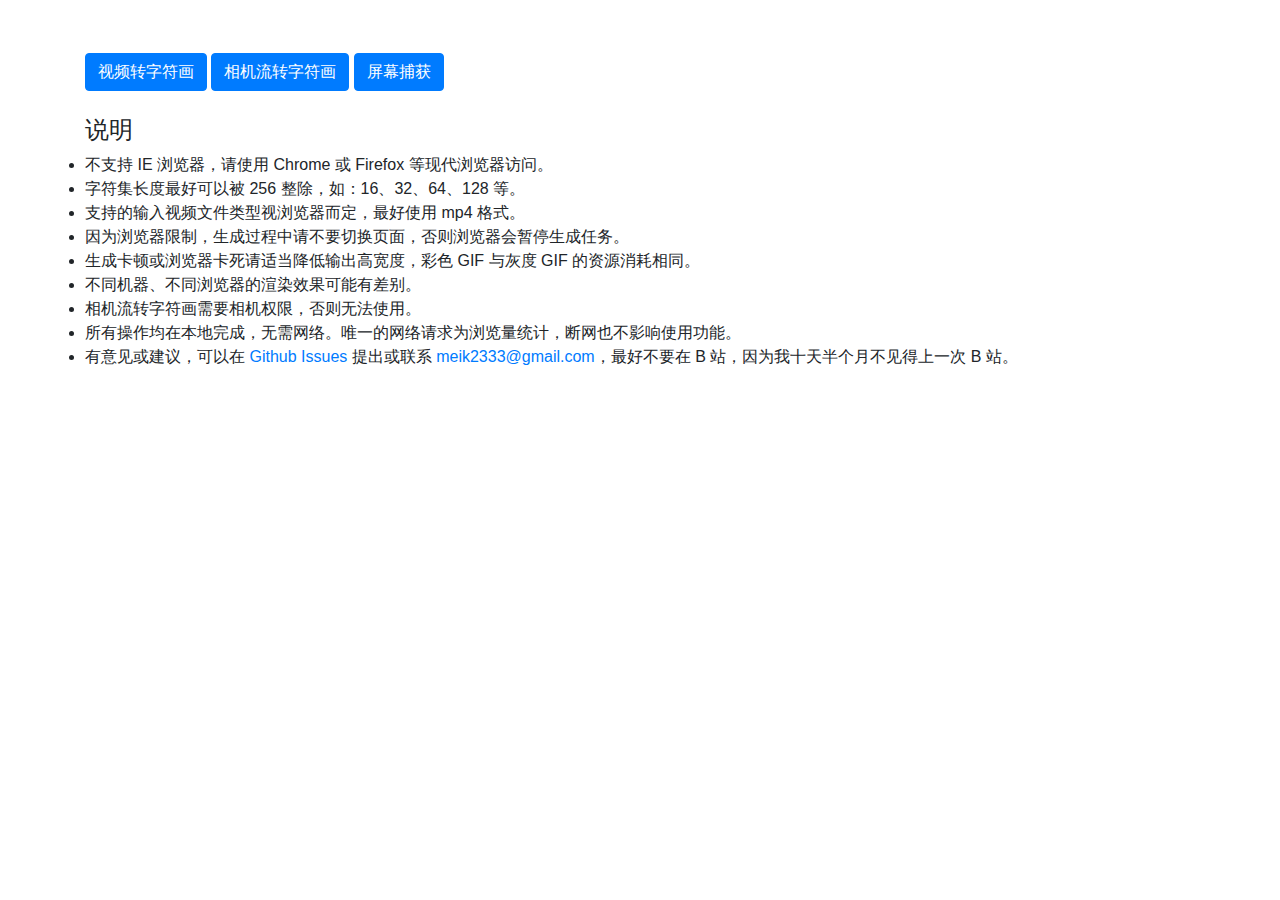
<file: index.html>
<!DOCTYPE html>
<html>

<head>
  <meta charset="utf-8">
  <meta name="viewport" content="width=device-width, initial-scale=1, shrink-to-fit=no">
  <script src="js/vue.js"></script>
  <link rel="stylesheet" href="css/bootstrap.min.css">
  <link rel="stylesheet" href="css/v2c.css">
  <title>视频转字符画</title>
  <!-- Google tag (gtag.js) -->
  <script async src="https://www.googletagmanager.com/gtag/js?id=G-FZ2FSZNF5C"></script>
  <script>
      window.dataLayer = window.dataLayer || [];
      function gtag(){dataLayer.push(arguments);}
      gtag('js', new Date());

      gtag('config', 'G-FZ2FSZNF5C');
  </script>
</head>

<body style="padding-top: 0px;">
  <div class="album py-5" id="app">
    <div class="container">
      <div class="row">
        <div class="col-md-12">
          <button class="btn btn-primary" onclick="window.location.href='video.html'">视频转字符画</button>
          <button class="btn btn-primary" onclick="window.location.href='camera.html'">相机流转字符画</button>
          <button class="btn btn-primary" onclick="window.location.href='screen.html'">屏幕捕获</button>
        </div>
        <div class="col-md-12">
          <h4>说明</h4>
          <li>
            不支持 IE 浏览器，请使用 Chrome 或 Firefox 等现代浏览器访问。
          </li>
          <li>
            字符集长度最好可以被 256 整除，如：16、32、64、128 等。
          </li>
          <li>
            支持的输入视频文件类型视浏览器而定，最好使用 mp4 格式。
          </li>
          <li>
            因为浏览器限制，生成过程中请不要切换页面，否则浏览器会暂停生成任务。
          </li>
          <li>
            生成卡顿或浏览器卡死请适当降低输出高宽度，彩色 GIF 与灰度 GIF 的资源消耗相同。
          </li>
          <li>
            不同机器、不同浏览器的渲染效果可能有差别。
          </li>
          <li>
            相机流转字符画需要相机权限，否则无法使用。
          </li>
          <li>
            所有操作均在本地完成，无需网络。唯一的网络请求为浏览量统计，断网也不影响使用功能。
          </li>
          <li>
            有意见或建议，可以在 <a href="https://github.com/MeiK2333/Video2Char/issues" target="_blank">Github Issues</a> 提出或联系
            <a href="mailto: meik2333@gmail.com">meik2333@gmail.com</a>，最好不要在 B 站，因为我十天半个月不见得上一次 B 站。
          </li>
        </div>
      </div>
    </div>
  </div>
</body>

<script src="js/jquery-3.5.1.slim.min.js"></script>
<script src="js/popper.min.js"></script>
<script src="js/bootstrap.min.js"></script>

</html>
</file>
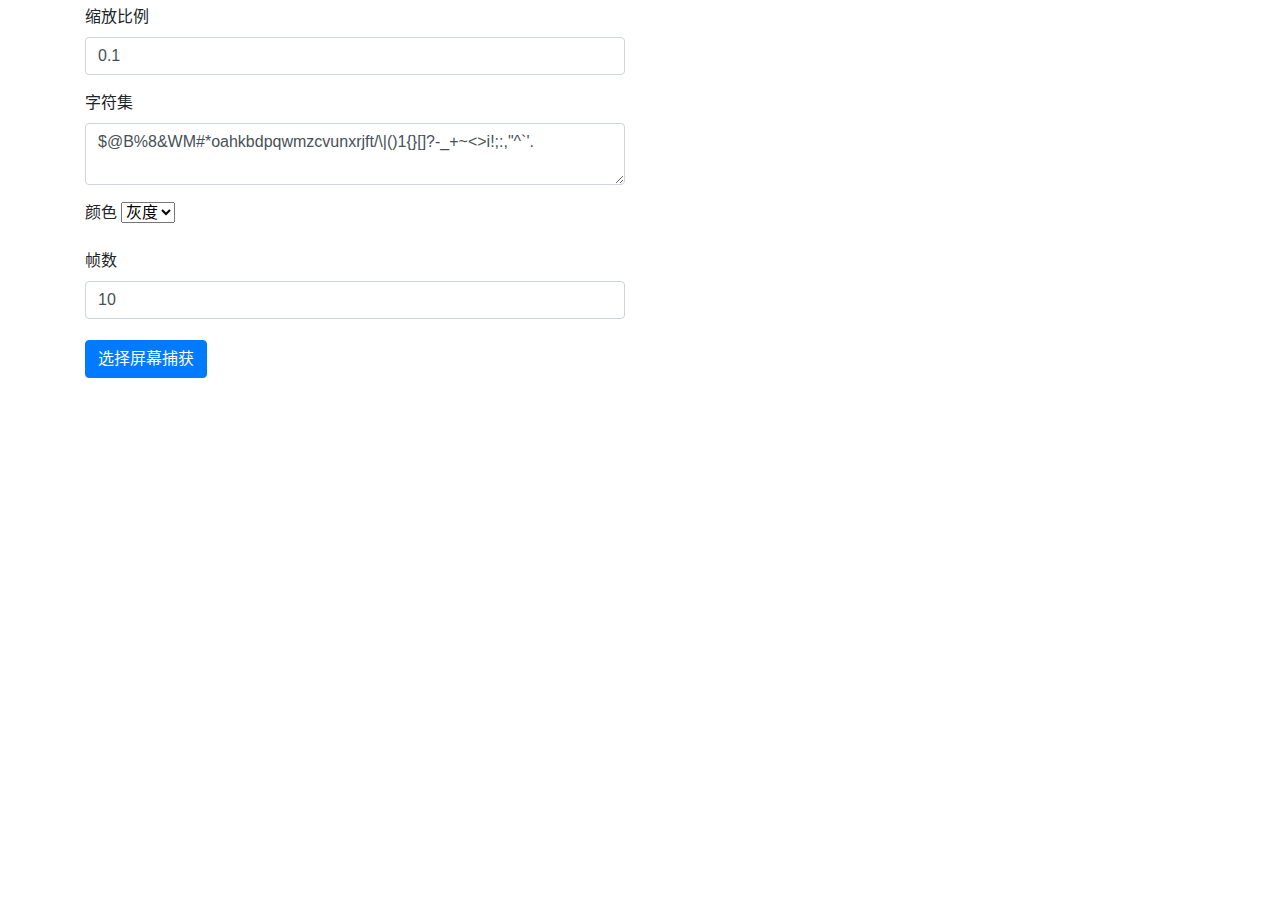
<file: screen.html>
<!DOCTYPE html>
<html lang="zh-cn">
<head>
  <meta charset="utf-8">
  <meta content="width=device-width, initial-scale=1, shrink-to-fit=no" name="viewport">
  <script src="js/vue.js"></script>
  <script src="js/v2c.js"></script>
  <script src="js/LZWEncoder.js"></script>
  <script src="js/NeuQuant.js"></script>
  <script src="js/GIFEncoder.js"></script>
  <link href="css/bootstrap.min.css" rel="stylesheet">
  <link href="css/v2c.css" rel="stylesheet">
  <title>屏幕捕获</title>
  <!-- Google tag (gtag.js) -->
  <script async src="https://www.googletagmanager.com/gtag/js?id=G-FZ2FSZNF5C"></script>
  <script>
    window.dataLayer = window.dataLayer || [];

    function gtag() {
      dataLayer.push(arguments);
    }

    gtag('js', new Date());

    gtag('config', 'G-FZ2FSZNF5C');
  </script>
  <style>
      body {
          margin: 0;
          padding: 0;
      }

      .mx100 {
          max-width: 100%;
          max-height: 100%;
          width: 100%;
          height: 100%;
      }
  </style>
</head>
<body>
<div class="album" id="app">
  <div class="container" v-if="!running">

    <div class="row">
      <div class="col-md-6">
        <div class="form-group">
          <label>缩放比例</label>
          <input class="form-control" max="1" min="0.1" step="0.1" type="number" v-model="rate">
        </div>

        <div class="form-group">
          <label>字符集</label>
          <textarea class="form-control" type="text" v-model="charset"></textarea>
        </div>

        <div class="form-group">
          <label>颜色</label>
          <select v-model="color">
            <option value="gray">灰度</option>
            <option value="colorful">彩色</option>
          </select>
        </div>

        <div class="form-group">
          <label>帧数</label>
          <input class="form-control" max="20" min="1" step="1" type="number" v-model="frames">
        </div>
      </div>
    </div>

    <button @click="init" class="btn btn-primary">选择屏幕捕获</button>
  </div>
  <div v-else>
    <video class="mx100" id="video"></video>
    <canvas class="mx100" id="gray" v-if="color === 'gray'">
    </canvas>
    <canvas class="mx100" id="colorful" v-if="color === 'colorful'">
    </canvas>
  </div>
</div>
</body>
<script src="js/jquery-3.5.1.slim.min.js"></script>
<script src="js/popper.min.js"></script>
<script src="js/bootstrap.min.js"></script>
<script>
  const app = new Vue({
    el: '#app',
    data: {
      running: false,
      color: 'gray',
      charset: '$@B%8&WM#*oahkbdpqwmzcvunxrjft/\\|()1{}[]?-_+~<>i!;:,\"^`\'. ',
      rate: 0.1,
      frames: 10
    },
    methods: {
      async init() {
        this.running = true;
        const captureStream =
          await navigator.mediaDevices.getDisplayMedia({
            video: true,
          });
        const video = document.getElementById('video');
        video.srcObject = captureStream;
        video.onloadedmetadata = async (e) => {
          video.play();
          const height = video.clientHeight;
          const width = video.clientWidth;
          video.style.display = 'none';
          const v2cVideo = new V2CVideo(video, width * this.rate, height * this.rate, this.charset, document.getElementById('gray'), document.getElementById('colorful'));
          while (this.running) {
            v2cVideo.screenshot(this.color === 'gray', this.color === 'colorful');
            await sleep(1000 / this.frames);
          }
        };
      }
    },
  })
</script>
</html>
</file>
<file: css/v2c.css>
pre {
    font-size: 10px;
    line-height: 7px;
}

.col-md-6 {
    margin-top: 5px;
    margin-bottom: 5px;
}

.col-md-12 {
    margin-top: 5px;
    margin-bottom: 5px;
}

.center {
    text-align: center;
}

.btn {
    margin-bottom: 15px;
}
</file>
